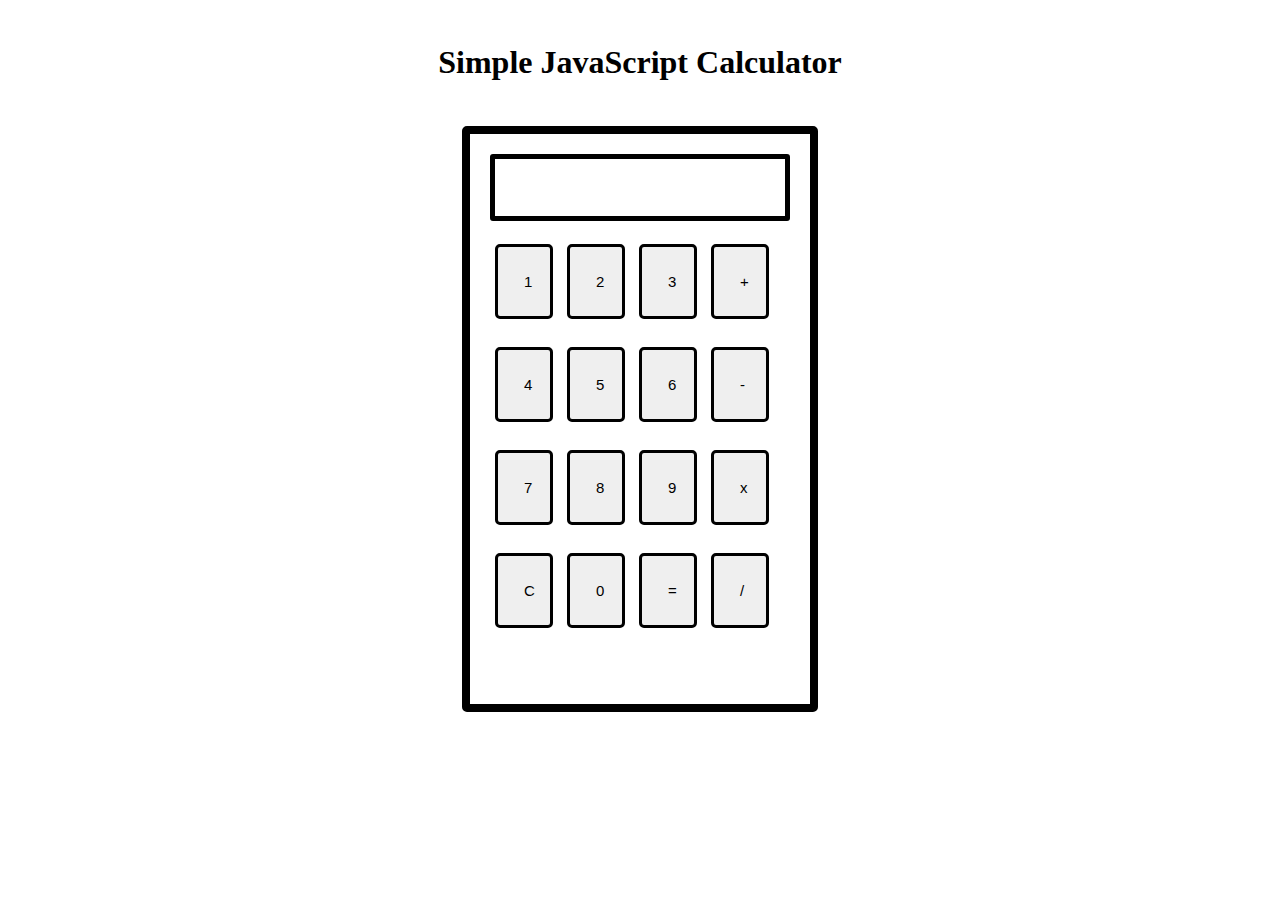
<file: text.html>
<!DOCTYPE html>  
<html lang = "en">  
<head>  
<title> JavaScript Calculator </title>  
  
<style>  
.title {  
    text-align: center;  
    padding: 23px;   
    color: black; 
    }  
  
#clear{  
width: 270px;  
border: 3px solid gray;  
    border-radius: 3px;  
    padding: 20px;  
    background-color: red;  
}  
  
.form-style  
{  
width: 300px;  
height: 530px;  
margin: auto;  
border: 8px solid black;  
border-radius: 5px;  
padding: 20px;  
}  
  
  
  
input  
{  
width: 20px;  

border: 3px solid black;  
    border-radius: 5px;  
    padding: 26px;  
    margin: 5px;  
    font-size: 15px;  
}  
  
  
#calc{  
width: 250px;  
border: 5px solid black;  
    border-radius: 3px;  
    padding: 20px;  
    margin: auto;  
}  
  
</style>  


  
</head>  
<body>  
<h1 class="title"> Simple JavaScript Calculator </h1>  
<div class= "form-style">  
<form name = "form">  
      

  <input id = "calc" type ="text" name = "answer"> <br> <br>    
  <input type = "button" value = "1" onclick = "form.answer.value += '1' ">  
  <input type = "button" value = "2" onclick = "form.answer.value += '2' ">  
  <input type = "button" value = "3" onclick = "form.answer.value += '3' ">  
   <input type = "button" value = "+" onclick = "form.answer.value += '+' ">  
  <br> <br>  
    
  <input type = "button" value = "4" onclick = "form.answer.value += '4' ">  
  <input type = "button" value = "5" onclick = "form.answer.value += '5' ">  
  <input type = "button" value = "6" onclick = "form.answer.value += '6' ">  
  <input type = "button" value = "-" onclick = "form.answer.value += '-' ">  
  <br> <br>  
    
  <input type = "button" value = "7" onclick = "form.answer.value += '7' ">  
  <input type = "button" value = "8" onclick = "form.answer.value += '8' ">  
  <input type = "button" value = "9" onclick = "form.answer.value += '9' ">  
  <input type = "button" value = "x" onclick = "form.answer.value += '*' ">  
  <br> <br>  
    
  <input type = "button" value = "C" onclick = "form.answer.value = ' ' " > 
  <input type = "button" value = "0" onclick = "form.answer.value += '0' ">
  <input type = "button" value = "=" onclick = "form.answer.value = eval(form.answer.value) ">  
  <input type = "button" value = "/" onclick = "form.answer.value += '/' ">  
  
  <br>   
    
</form>  
</div>  
</body>  
</html>
</file>
